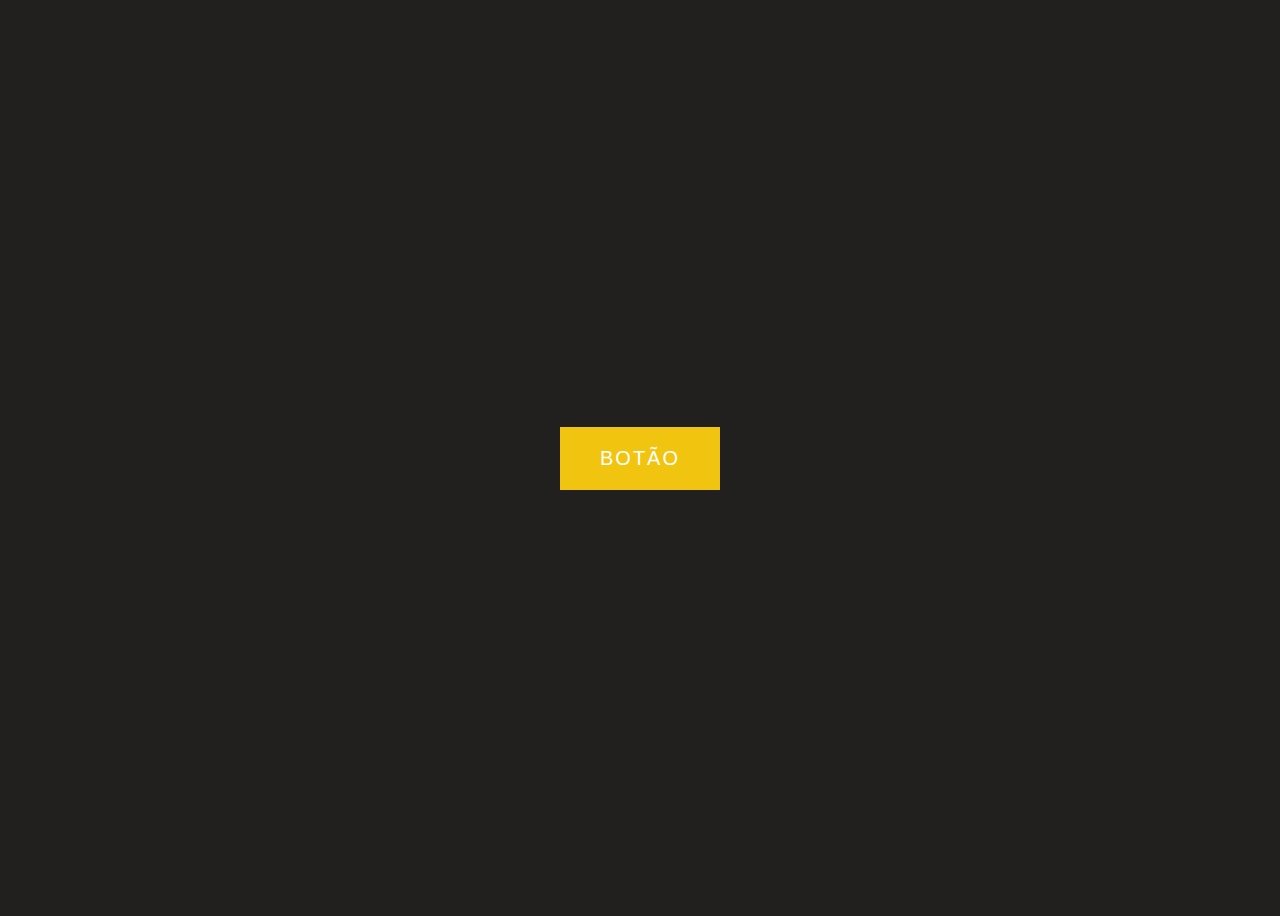
<file: botaocalendario/index.html>
<!DOCTYPE html>
<html lang="en">
  <head>
    <meta charset="UTF-8" />
    <meta name="viewport" content="width=device-width, initial-scale=1.0" />
    <link rel="stylesheet" href="styles.css" />
    <title>Botao CSS</title>
  </head>
  <body>
    <a href="#">BOTÃO</a>
  </body>
</html>
</file>
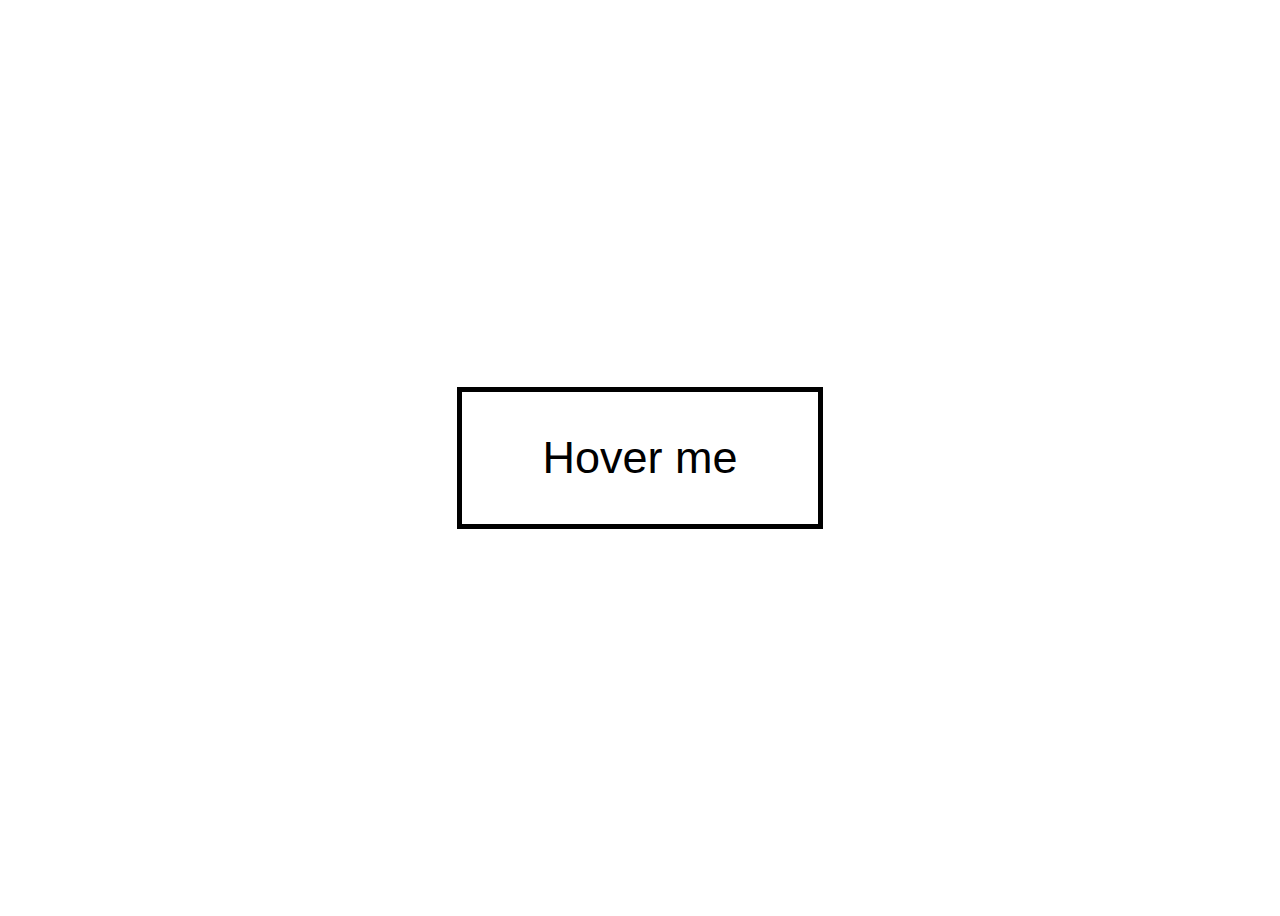
<file: botaohoveramarelo/index.html>
<!DOCTYPE html>
<html lang="en">
  <head>
    <meta charset="UTF-8" />
    <meta name="viewport" content="width=device-width, initial-scale=1.0" />
    <link rel="stylesheet" href="styles.css" />
    <title>Botao Criativo 1 CSS</title>
  </head>
  <body>
    <a href="#">Hover me</a>
  </body>
</html>
</file>
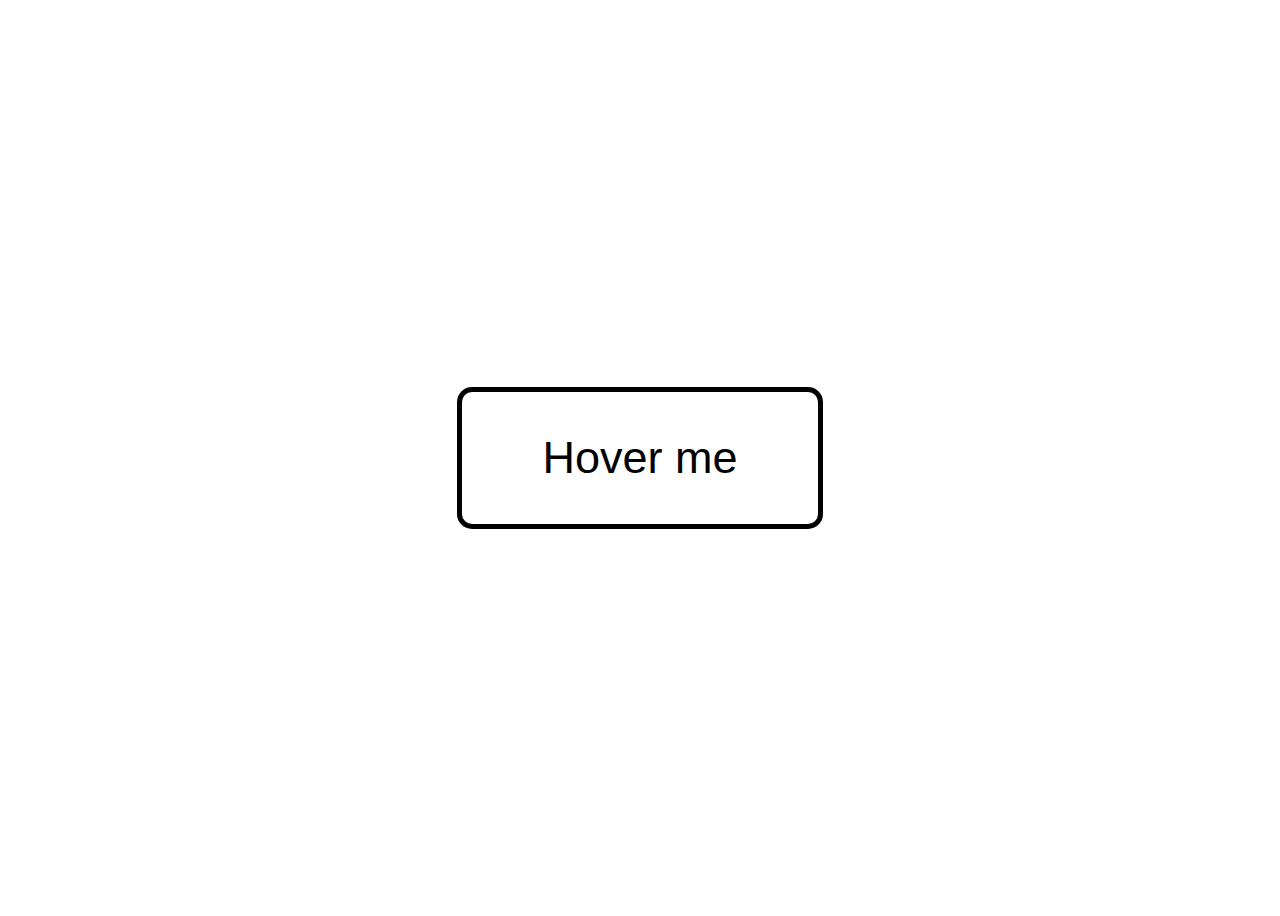
<file: botaopreenchevermelho/index.html>
<!DOCTYPE html>
<html lang="en">
  <head>
    <meta charset="UTF-8" />
    <meta name="viewport" content="width=device-width, initial-scale=1.0" />
    <link rel="stylesheet" href="styles.css" />
    <title>Botao Carregando CSS</title>
  </head>
  <body>
    <a href="#">Hover me</a>
  </body>
</html>
</file>
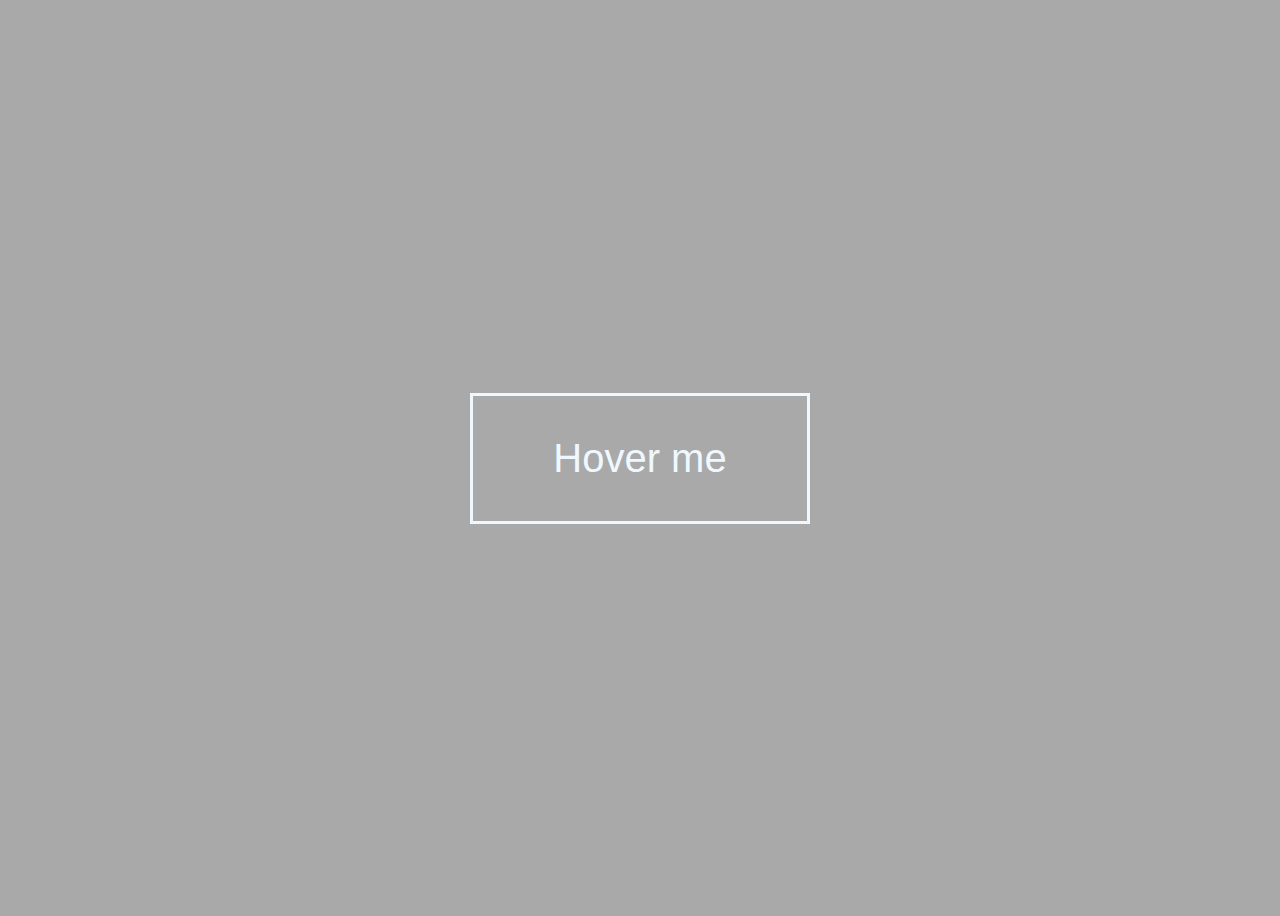
<file: botaoquebrilha/index.html>
<!DOCTYPE html>
<html lang="en">
  <head>
    <meta charset="UTF-8" />
    <meta name="viewport" content="width=device-width, initial-scale=1.0" />
    <link rel="stylesheet" href="styles.css" />
    <title>Botao CSS</title>
  </head>
  <body>
    <a href="#">Hover me</a>
  </body>
</html>
</file>
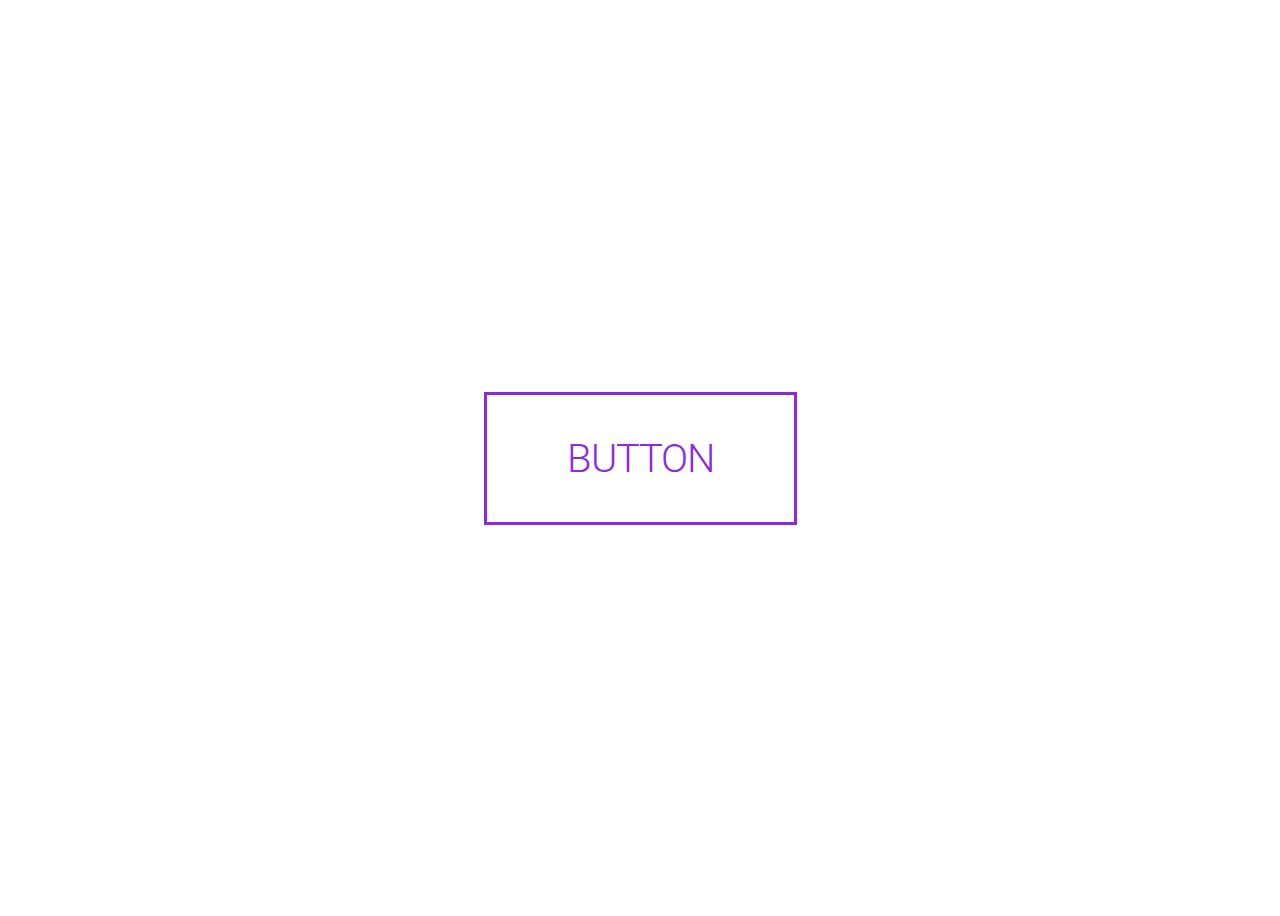
<file: botaoqueestica/index.html>
<!DOCTYPE html>
<html lang="en">
  <head>
    <meta charset="UTF-8" />
    <meta name="viewport" content="width=device-width, initial-scale=1.0" />
    <link
      href="https://fonts.googleapis.com/css?family=Roboto:100,300,400,900"
      rel="stylesheet"
    />
    <link rel="stylesheet" href="styles.css" />
    <title>Botao Carregando CSS</title>
  </head>
  <body>
    <div>
      <a href="#">button</a>
    </div>
  </body>
</html>
</file>
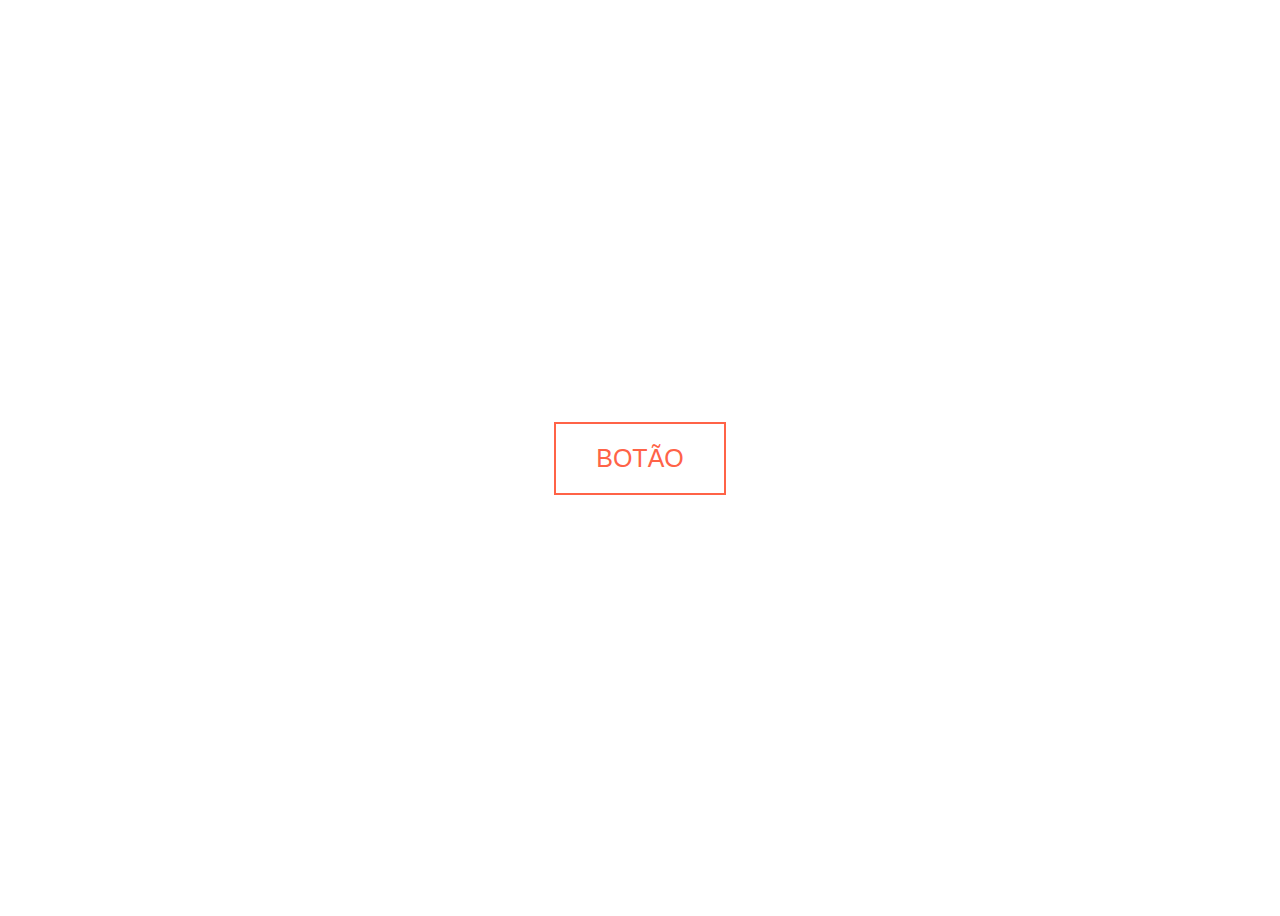
<file: botaotomate/index.html>
<!DOCTYPE html>
<html lang="en">
  <head>
    <meta charset="UTF-8" />
    <meta name="viewport" content="width=device-width, initial-scale=1.0" />
    <link rel="stylesheet" href="styles.css" />
    <title>Botao CSS</title>
  </head>
  <body>
    <button class="btn">Botão</button>
  </body>
</html>
</file>
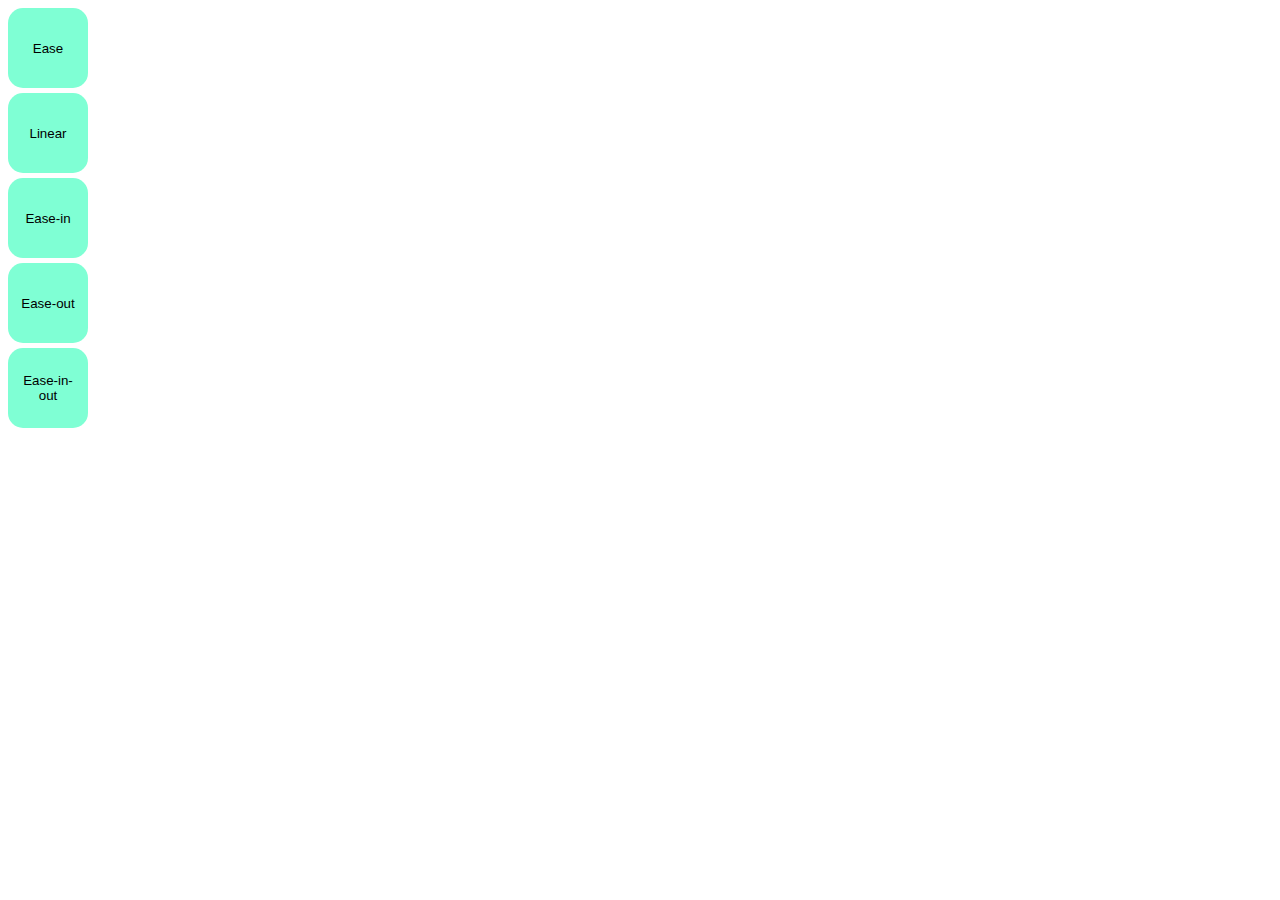
<file: cssestudotransicaodecor/index.html>
<!DOCTYPE html>
<html lang="en">
  <head>
    <meta charset="UTF-8" />
    <meta name="viewport" content="width=device-width, initial-scale=1.0" />
    <link rel="stylesheet" href="styles.css" />
    <title>Transicoes CSS</title>
  </head>
  <body>
    <button id="ease" class="color">Ease</button>
    <button id="linear" class="color">Linear</button>
    <button id="ease-in" class="color">Ease-in</button>
    <button id="ease-out" class="color">Ease-out</button>
    <button id="ease-in-out" class="color">Ease-in-out</button>
  </body>
</html>
</file>
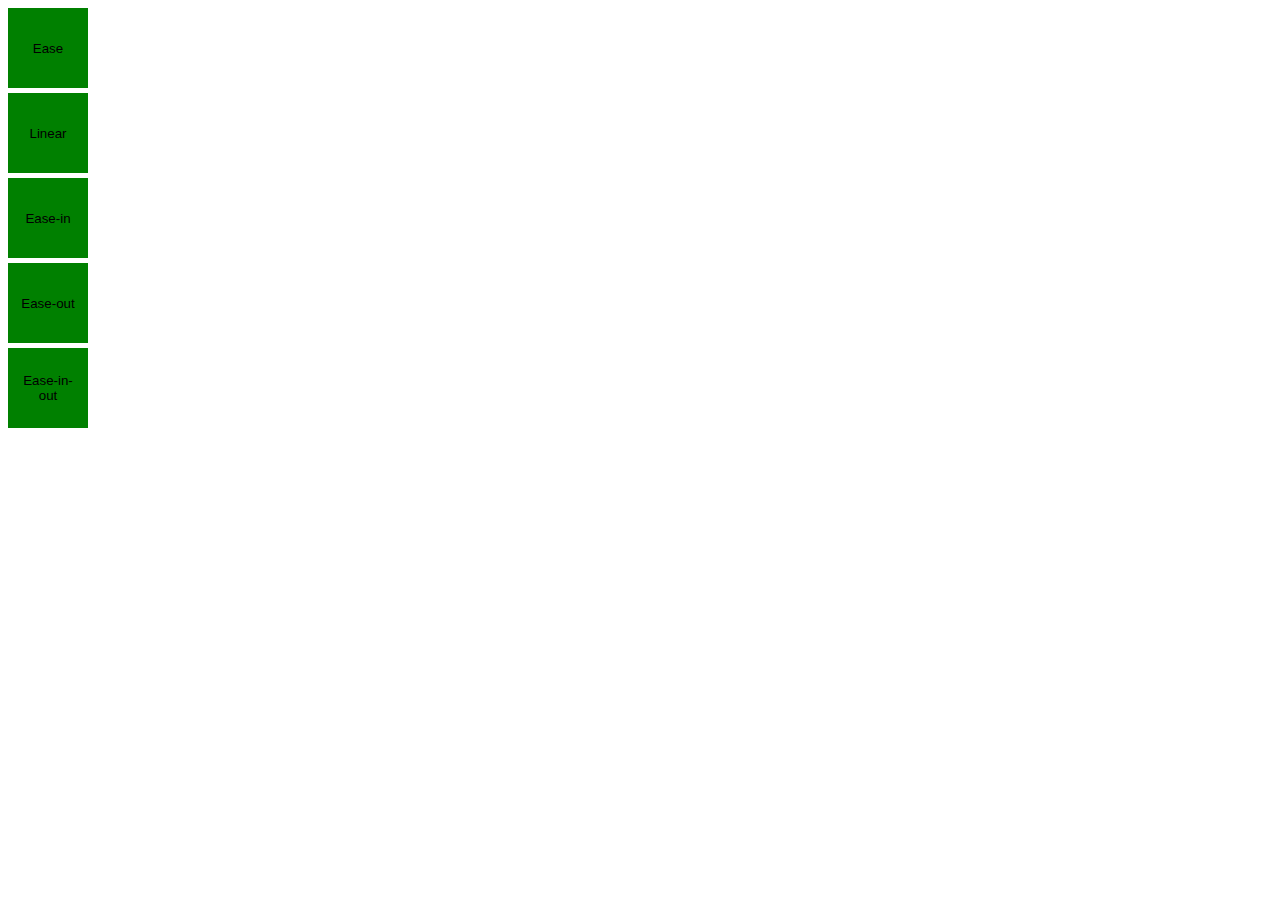
<file: csstransition-property/index.html>
<!DOCTYPE html>
<html lang="en">
  <head>
    <meta charset="UTF-8" />
    <meta name="viewport" content="width=device-width, initial-scale=1.0" />
    <link rel="stylesheet" href="styles.css" />
    <title>Transicoes CSS</title>
  </head>
  <body>
    <button id="ease" class="move">Ease</button>
    <button id="linear" class="move">Linear</button>
    <button id="ease-in" class="move">Ease-in</button>
    <button id="ease-out" class="move">Ease-out</button>
    <button id="ease-in-out" class="move">Ease-in-out</button>
  </body>
</html>
</file>
<file: botaocalendario/styles.css>
body {
  height: 100vh;
  display: flex;
  justify-content: center;
  align-items: center;
  font-family: sans-serif;
  background-color: rgb(34, 31, 31);
}

a {
  padding: 20px 40px;
  text-decoration: none;
  text-transform: uppercase;
  background-color: #f1c40f;
  color: white;
  font-size: 20px;
  letter-spacing: 2px;
  position: relative;
}

a:before {
  content: "BOTÃO";
  position: absolute;
  top: 0;
  left: 0;
  width: 101%;
  height: 100%;
  background-color: #2ce771;
  display: flex;
  justify-content: center;
  align-items: center;
  transform: rotateX(270deg);
  transform-origin: top;
  transition: all 0.5s;
}

a:hover:before,
a:hover:after {
  transform: rotateX(0);
}

a:after {
  content: "BOTÃO";
  position: absolute;
  top: 0;
  left: 0;
  width: 101%;
  height: 100%;
  background-color: red;
  display: flex;
  justify-content: center;
  align-items: center;
  transform: rotateX(270deg);
  transform-origin: top;
  transition: all 0.5s;
  transition-delay: 0.25s;
}
</file>
<file: botaohoveramarelo/styles.css>
body {
  height: 100vh;
  display: flex;
  justify-content: center;
  align-items: center;
}

a {
  text-decoration: none;
  color: black;
  font-family: sans-serif;
  font-size: 45px;
  border: 5px solid black;
  padding: 40px 80px;
  position: relative;
  overflow: hidden;
}

a:before {
  content: "";
  position: absolute;
  left: 0;
  top: 0;
  background-color: yellow;
  height: 100%;
  width: 100%;
  z-index: -1;
  transform-origin: bottom left;
  transform: rotate(-90deg);
  transition: transform 1s;
}

a:hover:before {
  transform: rotate(0deg);
}
</file>
<file: botaopreenchevermelho/styles.css>
body {
  height: 100vh;
  display: flex;
  justify-content: center;
  align-items: center;
}

a {
  text-decoration: none;
  color: black;
  font-family: sans-serif;
  font-size: 45px;
  border: 5px solid black;
  padding: 40px 80px;
  position: relative;
  overflow: hidden;
  border-radius: 15px;
  transition: all 1s;
}

a:before {
  content: "";
  position: absolute;
  left: -100%;
  top: 0;
  background-color: red;
  height: 100%;
  width: 100%;
  z-index: -1;
  transform-origin: left;
  transition-property: ease;
  transition: all 1s;
  transform: translateX(-100%);
}

a:hover:before {
  transform: translateX(100%);
}

a:hover {
  color: white;
}
</file>
<file: botaoquebrilha/styles.css>
body {
  height: 100vh;
  display: flex;
  justify-content: center;
  align-items: center;
  background-color: darkgray;
}

a {
  text-decoration: none;
  color: aliceblue;
  font-family: sans-serif;
  font-size: 40px;
  border: 3px solid aliceblue;
  padding: 40px 80px;
  transition: all 0.3s;
  position: relative;
  overflow: hidden;
}

a:hover {
  background-color: red;
}

a:before {
  content: "";
  background-color: aliceblue;
  top: 0;
  left: 0;
  width: 100%;
  height: 50px;
  position: absolute;
  transform: translateX(-100%) rotate(45deg);
  transition: all 0.8s;
}

a:hover:before {
  transform: translateX(100%) rotate(45deg);
}
</file>
<file: botaoqueestica/styles.css>
body {
  height: 100vh;
  display: flex;
  justify-content: center;
  align-items: center;
}

a {
  text-decoration: none;
  padding: 40px 80px;
  color: blueviolet;
  border: 3px solid blueviolet;
  text-transform: uppercase;
  font-size: 40px;
  font-family: "roboto";
  font-weight: 300;
  letter-spacing: -1px;
  transition: all 0.6s;
}

a:hover {
  font-weight: 900;
  letter-spacing: 10px;
  border: 7px solid blueviolet;
}
</file>
<file: botaotomate/styles.css>
body {
  height: 100vh;
  display: flex;
  justify-content: center;
  align-items: center;
}

.btn {
  border: 2px solid tomato;
  background: none;
  color: tomato;
  padding: 20px 40px;
  font-size: 25px;
  text-transform: uppercase;
  cursor: pointer;
  transition: all 0.5s;
  position: relative;
  overflow: hidden;
}

.btn:before {
  content: "";
  position: absolute;
  top: 0;
  left: 0;
  width: 100%;
  height: 0%;
  background: tomato;
  z-index: -1;
  border-radius: 0 0 50% 50%;
  transition: all 0.5s;
}

.btn:hover {
  color: white;
}
.btn:hover::before {
  height: 190%;
}
</file>
<file: cssestudotransicaodecor/styles.css>
.color {
  background-color: aquamarine;
  height: 80px;
  width: 80px;
  border: none;
  transition-property: background-color;
  transition-duration: 3s;
  display: block;
  margin-bottom: 5px;
  border-radius: 15px;
}

#ease {
  transition-timing-function: ease;
}
#linear {
  transition-timing-function: linear;
}
#ease-in {
  transition-timing-function: ease-in;
}
#ease-out {
  transition-timing-function: ease-out;
}
#ease-in-out {
  transition-timing-function: ease-in-out;
}

.color:hover {
  background-color: purple;
}
</file>
<file: csstransition-property/styles.css>
.move {
  background-color: green;
  height: 80px;
  width: 80px;
  border: none;
  transition-property: translate();
  transition-duration: 3s;
  display: block;
  margin-bottom: 5px;
}

#ease {
  transition-timing-function: ease;
}
#linear {
  transition-timing-function: linear;
}
#ease-in {
  transition-timing-function: ease-in;
}
#ease-out {
  transition-timing-function: ease-out;
}
#ease-in-out {
  transition-timing-function: ease-in-out;
}

.move:hover {
  transform: translate(900px, 0px);
}
</file>
